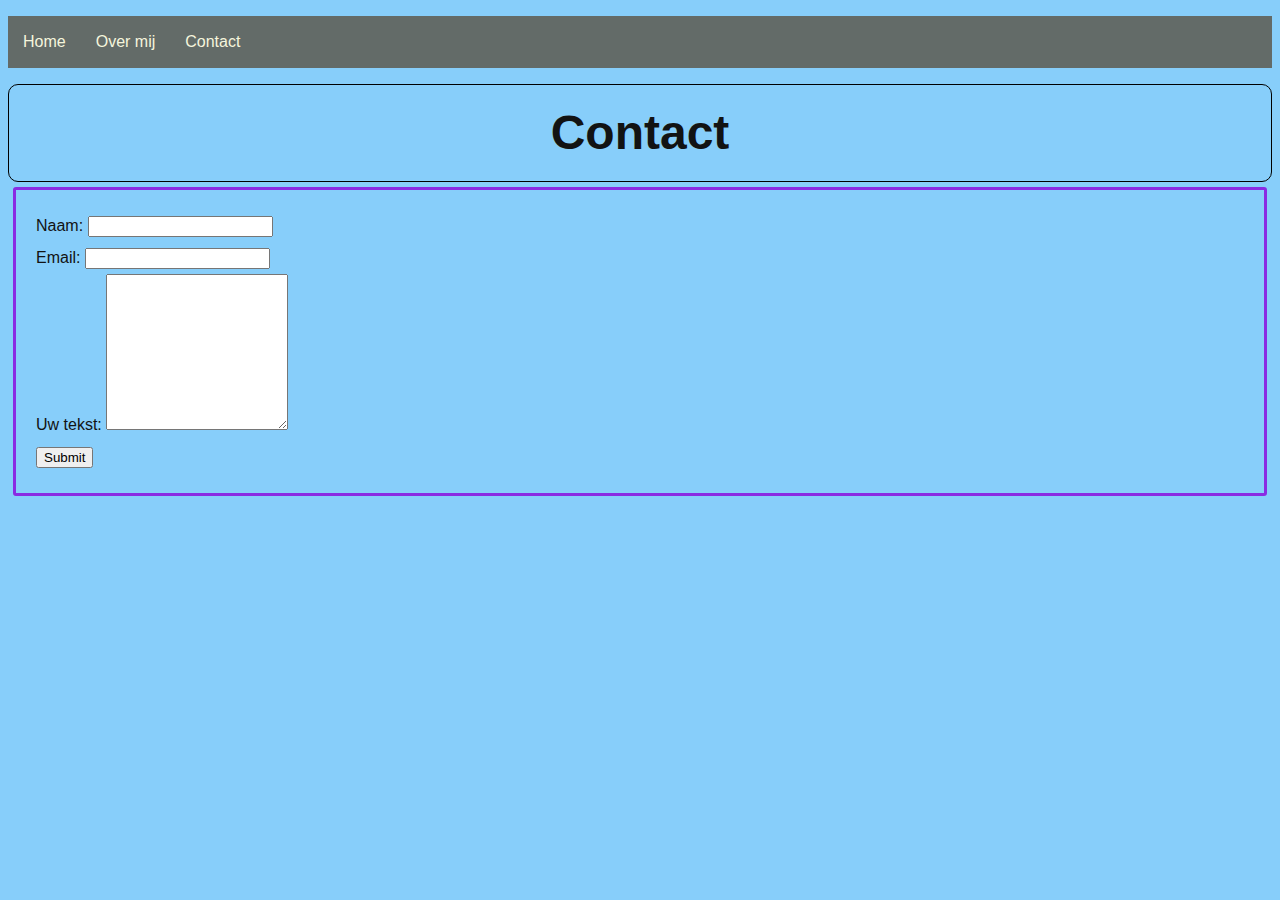
<file: Contact.html>
<!DOCTYPE html>
<html>

<head>
    <title>Contact</title>
    <link rel="stylesheet" type="text/css" href="styles.css">
    <meta name="viewport" content="width=device-width, initial-scale=1.0">
</head>

<body>
    <nav>
        <ul class="navbar">
            <li>
                <a href="index.html">Home</a>
            </li>
            <li>
                <a href="about.html">Over mij</a>
            </li>
            <li>
                <a href="Contact.html">Contact</a>
            </li>
        </ul>
    </nav>
    <header class="header-border">
        <h1>Contact</h1>
    </header>
    <main class="main-border">
        <section>
            <form name="contact" method="post" data-netlify="true">
                <label>Naam: <input type="text"/></label><br>
                <label>Email: <input type="email"/></label><br>
                <label>Uw tekst: <textarea rows="10" width="100%"></textarea></label><br>
                <input type="submit"/>            
            </form>
        </section>
    </main>
</body>
</html>
</file>
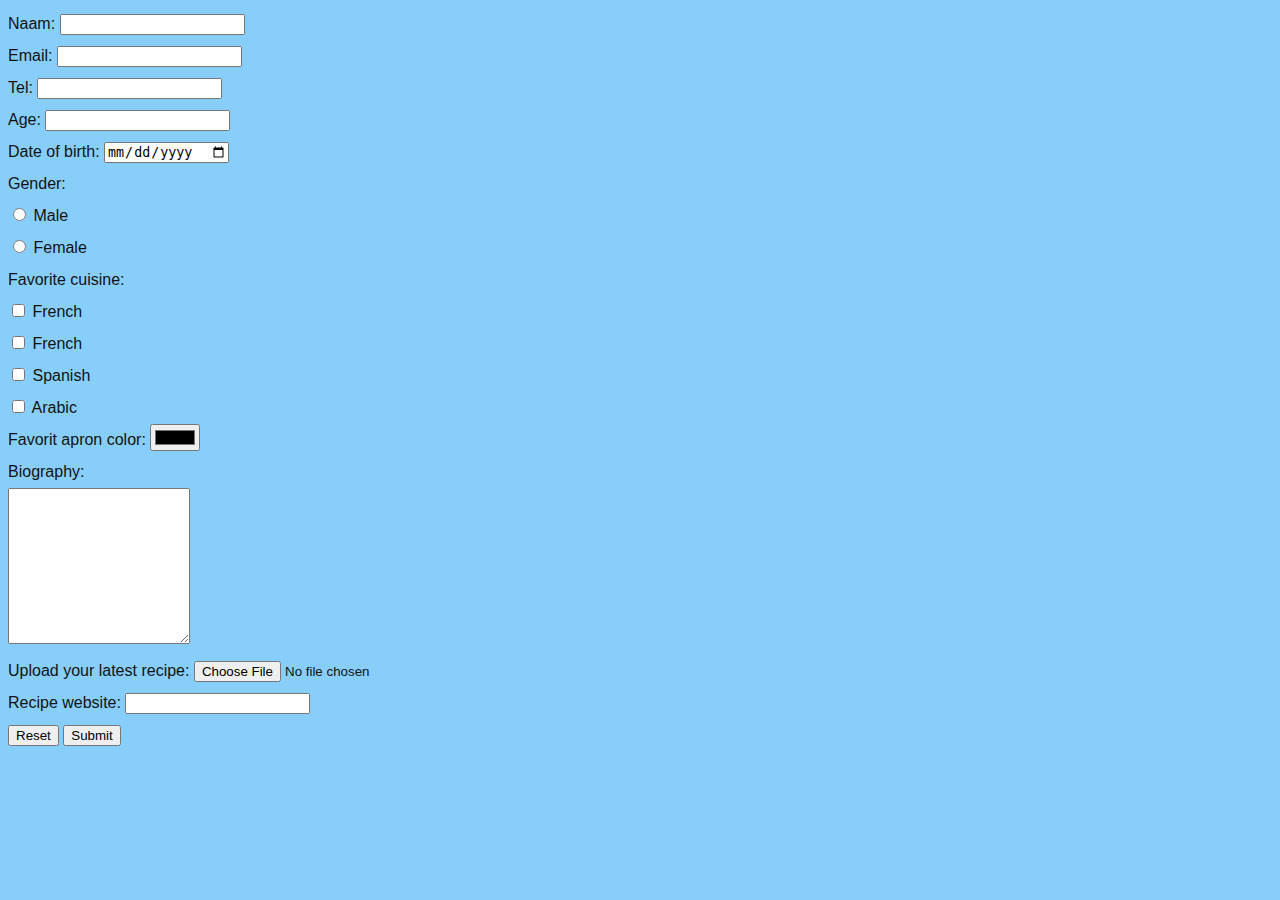
<file: exersicepart1.html>
<!DOCTYPE html>
<html>

<head>
    <title>Exersice part 1</title>
    <link rel="stylesheet" type="text/css" href="styles.css">
    <meta name="viewport" content="width=device-width, initial-scale=1.0">
</head>
<body>
    <main>
        <form name="chefspost" method="post" data-netlify="true">
            <label>Naam: <input type="text" /></label><br>
            <label>Email: <input type="email" /></label><br>
            <label>Tel: <input type="tel" /></label><br>
            <label>Age: <input type="number" /></label><br>
            <label>Date of birth: <input type="date" /> </label><br>
            <label>Gender: <br><input type="radio" id="male" name="gender" value="male">
                <label for="male">Male</label><br>
                <input type="radio" id="female" name="gender" value="female">
                <label for="male">Female</label><br>
            </label>
            <label>Favorite cuisine: <br><input type="checkbox" id="french" name="cuisine" value="french">
                <label for="french">French</label><br>
                <input type="checkbox" id="italian" name="cuisine" value="italian">
                <label for="italian">French</label><br>
                <input type="checkbox" id="spanish" name="cuisine" value="spanish">
                <label for="spanish">Spanish</label><br>
                <input type="checkbox" id="arabic" name="cuisine" value="arabic">
                <label for="arabic">Arabic</label><br>
            </label>
            <label>Favorit apron color: <input type="color"/></label><br>
            <label>Biography: <br> <textarea rows="10" width="1000px"></textarea></label><br>
            <label>Upload your latest recipe: <input type="file"/> </label><br>
            <label>Recipe website: <input type="url"/> </label><br>
            <input type="reset"/>
            <input type="submit"/>
        </form>
    </main>
</body>
</html>
</file>
<file: styles.css>
body {
  background-color: rgb(227, 244, 245);
  color: gray;
  font-family: Verdana, Geneva, Tahoma, sans-serif;
}
h1 {
  font: 16px bold #3c7274;
}
p {
  font-size: 16px;
}
ul {
  list-style: disc;
}
ol {
  list-style-type: style;
}
.header-border {
  text-align: center;
  border: 1px solid;
  border-radius: 10px;
  border-color: black;
  margin: 0 auto;
  padding: 20 px;
}
.main-border {
  border: 3px solid;
  border-radius: 3px;
  border-color: blueviolet;
  margin: 5px;
  padding: 20px;
}
.dashed-border {
  border: 3px dashed #3c7274;
  font: 12px normal;
  padding: 10px;
  margin: 20px;
}
.black-border {
  border: 5px solid black;
  padding: 10px;
  margin: 20px;
}
#green-background {
  background-color: green;
  color: white;
  padding: 10px;
  margin: 20px;
}
#pink-background {
  background-color: blueviolet;
  color: white;
  padding: 10px;
  margin: 20px;
}
.image-size {
  display: inline-block;
  width: 50%;
  height: 50%;
  padding-top: 5px;
  padding-left: 10px;
  padding-right: 10px;
  padding-bottom: 5px;
  border: 3px;
  margin: 20px, 10px;
}
.link-pages {
  font-size: 2em;
  text-decoration: none;
  text-align: center;
  margin: 10px;
}
.navbar {
  margin: 0x;
  padding: 0;
  overflow: hidden;
  background-color: rgb(99, 107, 104);
}
.navbar li {
  float: left;
  list-style-type: none;
}
.navbar li a {
  display: block;
  text-align: center;
  text-decoration: none;
  padding: 10px 15px;
  color: beige;
}
.navbar li a:hover {
  background-color: black;
}
@media screen and (min-width: 1024px) {
  body {
    background-color: lightskyblue;
    color: rgb(18, 19, 19);
    line-height: 2em;
  }
  h1 {
    font-size: 3em;
  }
  p {
    font-size: 20px;
  }
}
@media screen and (max-width: 500px) {
  .dashed-border .link-pages {
    display: block;
  }
  .dashed-border h2,
  button,
  ul {
    color: black;
  }
  .dashed-border ul {
    font-size: 1rem;
  }
  .dashed-border h2 {
    text-align: center;
  }
}
</file>
